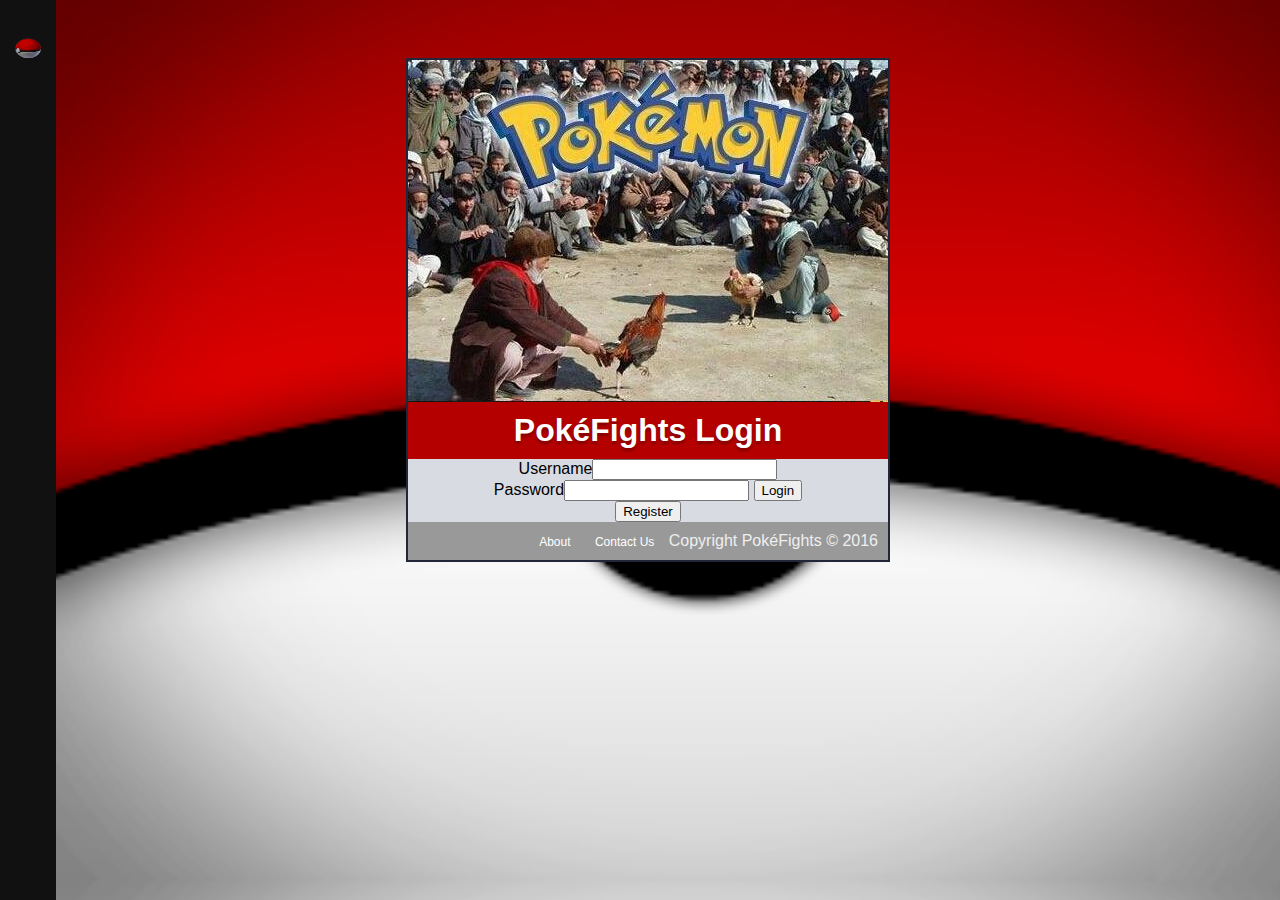
<file: brettHTML/index.html>
<!DOCTYPE html PUBLIC "-//W3C//DTD XHTML 1.0 Transitional//EN" "http://www.w3.org/TR/xhtml1/DTD/xhtml1-transitional.dtd">
<html xmlns="http://www.w3.org/1999/xhtml">
  <head>
    <meta http-equiv="Content-Type" content="text/html; charset=UTF-8" />
    <link rel="stylesheet" href="fhstyle.css"/>
    <title>PokeFights</title>

  </head>

  <body id="output">
  
    <!--- sidenav info --->
    <div id="opennav">
    <a href="javascript:void(0)" class="closebtn" onclick="openNav()"><img border="0" alt="Navigation" src="pokeballspin.gif" width="40" height="40"></a>
    </div>
    <div id="sidenav" class="sidenav">
        <a href="javascript:void(0)" class="closebtn" onclick="closeNav()">&times;</a>
        <a href="fighthistory.php" title="Fight History">Fight History</a>
        <a href="schedule.php" title="Schedule">Schedule</a>
        <a href="trainerdb.php" title="TrainerDB">Trainer DB</a>
    </div>
    
    <!--- Main page info --->
    <div id="maincontainer">
    <div id="banner"></div>
    <h1 id="header">PokéFights Login</h1>
    <form name="login">
        <div id="output"></div>
        Username<input type="text" id="username" name="username"/>
        <br>
        Password<input type="password" id="password" name="password"/>        
        <input type="button" onclick="sendRequest('login')" value="Login"/><br>
        <input type="button" onclick="sendRequest('register')" value="Register"/>
    
    </form>
    <div id="footer">
        <a href="aboutus.php" title="About">About</a>
        <a href="contactus.php" title="Contact Us">Contact Us</a>
        Copyright PokéFights &copy; 2016
    </div>
    </div>
    <script language="javascript">
        var request;
        var reqType;
        
        function openNav() {
            document.getElementById("sidenav").style.width = "250px";
        }

        function closeNav() {
            document.getElementById("sidenav").style.width = "0";
        }
        
        function sendRequest(reqType)
        {
            var name = document.getElementById("username").value;
            var pw = document.getElementById("password").value;
            request = new XMLHttpRequest();
            request.onreadystatechange = handleResponse;
            request.open("POST","rpc.php",true);
            request.setRequestHeader("Content-type","application/json");
            var data = JSON.stringify({request:reqType,username:name,password:pw});
            request.send(data);
        }
        function handleResponse()
        {
            document.getElementById("output").innerHTML = "<p>"+request.responseText+"</p>";
            window.location = "myaccount.php";
        }
    </script>
  </body>
  
</html>
</file>
<file: brettHTML/fhstyle.css>
body {
    background-color: #D8DBE2;
    font-family: Verdana, sans-serif;
    background:url('images/pokeball1.png');
    background-size: 110%;
    width:100%;
    padding: 50px 0px 0px 0px;

}

#table table{
  background: white;
  border-radius:3px;
  border-collapse: collapse;
  height: 100px;
  max-width: 800px;
  padding:5px;
  width: 100%;
  box-shadow: 0 5px 10px rgba(0, 0, 0, 0.1);
  animation: float 5s infinite;
}
 
th {
  color:#F5DDE5;;
  background:#b50000;
  border-bottom:4px solid #9ea7af;
  border-right: 1px solid #343a45;
  font-size:23px;
  font-weight: 100;
  padding:16px;
  text-align:left;
  text-shadow: 0 1px 1px rgba(0, 0, 0, 0.1);
  vertical-align:middle;
}

th:first-child {
  border-top-left-radius:3px;
}
 
th:last-child {
  border-top-right-radius:3px;
  border-right:none;
}
  
tr {
  border-top: 1px solid #C1C3D1;
  border-bottom-: 1px solid #C1C3D1;
  color:#666B85;
  font-size:12px;
  font-weight:normal;
  text-shadow: 0 1px 1px rgba(256, 256, 256, 0.1);
}
 
tr:hover td {
  background:#4E5066;
  color:#FFFFFF;
  border-top: 1px solid #22262e;
  border-bottom: 1px solid #22262e;
}
 
tr:first-child {
  border-top:none;
}

tr:last-child {
  border-bottom:none;
}
 
tr:nth-child(odd) td {
  background:#EBEBEB;
}
 
tr:nth-child(odd):hover td {
  background:#4E5066;
}

tr:last-child td:first-child {
  border-bottom-left-radius:3px;
}
 
tr:last-child td:last-child {
  border-bottom-right-radius:3px;
}
 
td {
  background:#FFFFFF;
  padding:14px;
  text-align:left;
  vertical-align:middle;
  font-weight:300;
  font-size:18px;
  text-shadow: -1px -1px 1px rgba(0, 0, 0, 0.1);
  border-right: 1px solid #C1C3D1;
}

td:last-child {
  border-right: 0px;
}

th.text-left {
  text-align: left;
}

th.text-center {
  text-align: center;
}

th.text-right {
  text-align: right;
}

td.text-left {
  text-align: left;
}

td.text-center {
  text-align: center;
}

td.text-right {
  text-align: right;
}

#maincontainer {
    background-color: #D8DBE2;
    font-family: Verdana, sans-serif;
    position: relative;
    display: table;

    width: 480px;

    margin-left: auto;
    margin-right: auto;
    padding: 0px 0px 0px 0px;

    border-width: 2px;
    border-color: #212738;
    border-style: solid;

    text-align: center;
    
}
#container {
    padding: 3px 3px 3px 3px;
    background-color: white;
    width: 1200px;
    margin-left: auto;
    margin-right: auto;

}

#placebet {
  background:url(pokebet.png);

  border-radius: 60px;
  border-style: none;
  font-family: Courier New;
  text-shadow: 1px 1px 5px #000000;
  color: #ff0550;
  padding: 11px 3px 11px 4px;
  text-decoration: none;
}

#placebet:hover {
  background: #fc3c3c;
  background-image: -webkit-linear-gradient(top, #fc3c3c, #733636);
  background-image: -moz-linear-gradient(top, #fc3c3c, #733636);
  background-image: -ms-linear-gradient(top, #fc3c3c, #733636);
  background-image: -o-linear-gradient(top, #fc3c3c, #733636);
  background-image: linear-gradient(to bottom, #fc3c3c, #733636);
  text-decoration: none;
}

#header {
    background-color: #b50000;
    color: white;
    text-shadow: 0px 3px 3px #800000;
    padding: 10px;
}

h1, h2, h3{
    margin: 0;

}

#contents {
    padding: 10px;

}
#accountbar {
    height: 30px; /* 100% Full-height */
    width: 100%; /* 0 width - change this with JavaScript */
    position: fixed; /* Stay in place */
    z-index: 1; /* Stay on top */
    top: 0;
    left: 0;
    background-color: #111; /* Black*/
    overflow-x: hidden; /* Disable horizontal scroll */
    /*padding-top: 60px; /* Place content 60px from the top */
    text-align: right;
}
#accountbar a {
    padding: 8px 8px 8px 32px;
    text-decoration: none;
    font-size: 12px;
    color: #e2d0d0;
    /*display: block;*/
}
#accountbar a.logout {
    padding: 0px;
}

#accountbar div {
    padding: 8px 8px 8px 32px;
    text-decoration: none;
    font-size: 12px;
    color: #818181;
    /*display: block;*/
}
#sidenav {
    height: 100%; /* 100% Full-height */
    width: 0; /* 0 width - change this with JavaScript */
    position: fixed; /* Stay in place */
    z-index: 1; /* Stay on top */
    top: 0;
    left: 0;
    background-color: #111; /* Black*/
    overflow-x: hidden; /* Disable horizontal scroll */
    padding-top: 60px; /* Place content 60px from the top */
    transition: 0.5s; /* 0.5 second transition effect to slide in the sidenav */
}

/* The navigation menu links */
#sidenav a, #opennav a {
    padding: 8px 8px 8px 8px;
    text-decoration: none;
    font-size: 25px;
    color: #818181;
    display: block;
    transition: 0.3s
}

/* When you mouse over the navigation links, change their color */
#sidenav a:hover, .offcanvas a:focus, #opennav a:hover{
    color: #f1f1f1;
}

/* Position and style the close button (top right corner) */
#sidenav .closebtn {
    position: absolute;
    top: 0;
    right: 8px;
    font-size: 36px;
    margin-left: 50px;
}

/* Style page content - use this if you want to push the page content to the right when you open the side navigation */
#opennav {
    height: 100%; /* 100% Full-height */
    width: 10;
    position: fixed; /* Stay in place */
    z-index: 1; /* Stay on top */
    top: 0;
    left: 0;
    background-color: #111; /* Black*/
    overflow-x: hidden; /* Disable horizontal scroll */
    padding-top: 20px; /* Place content 60px from the top */
}

/* On smaller screens, where height is less than 450px, change the style of the sidenav (less padding and a smaller font size) */
@media screen and (max-height: 450px) {
    #sidenav, #opennav {padding-top: 15px;}
    #sidenav a, #opennav a {font-size: 18px;}
}
#search {
    width: 240px;
    float: left;
}
#searchbar {
    width: 140px;
    float: left;
}

#bal {
    font-size: 24px;
}
#addfunds {

}
#wins {
    font-size: 35px;
    padding-left: 62%;
}
#main {
    width: 600px;
    float: right;
}
#footer {
    clear: both;
    padding: 10px;
    background-color: #999999;
    color: #efefef;
    text-align: right;
}
#footer a {
    padding: 10px;
    color: white;
    font-size: 12px;
    text-decoration: none;
}
  #banner {
    background:url('images/cockfight.jpg');
    width:100%;
    min-height:342px;
  }
</file>
